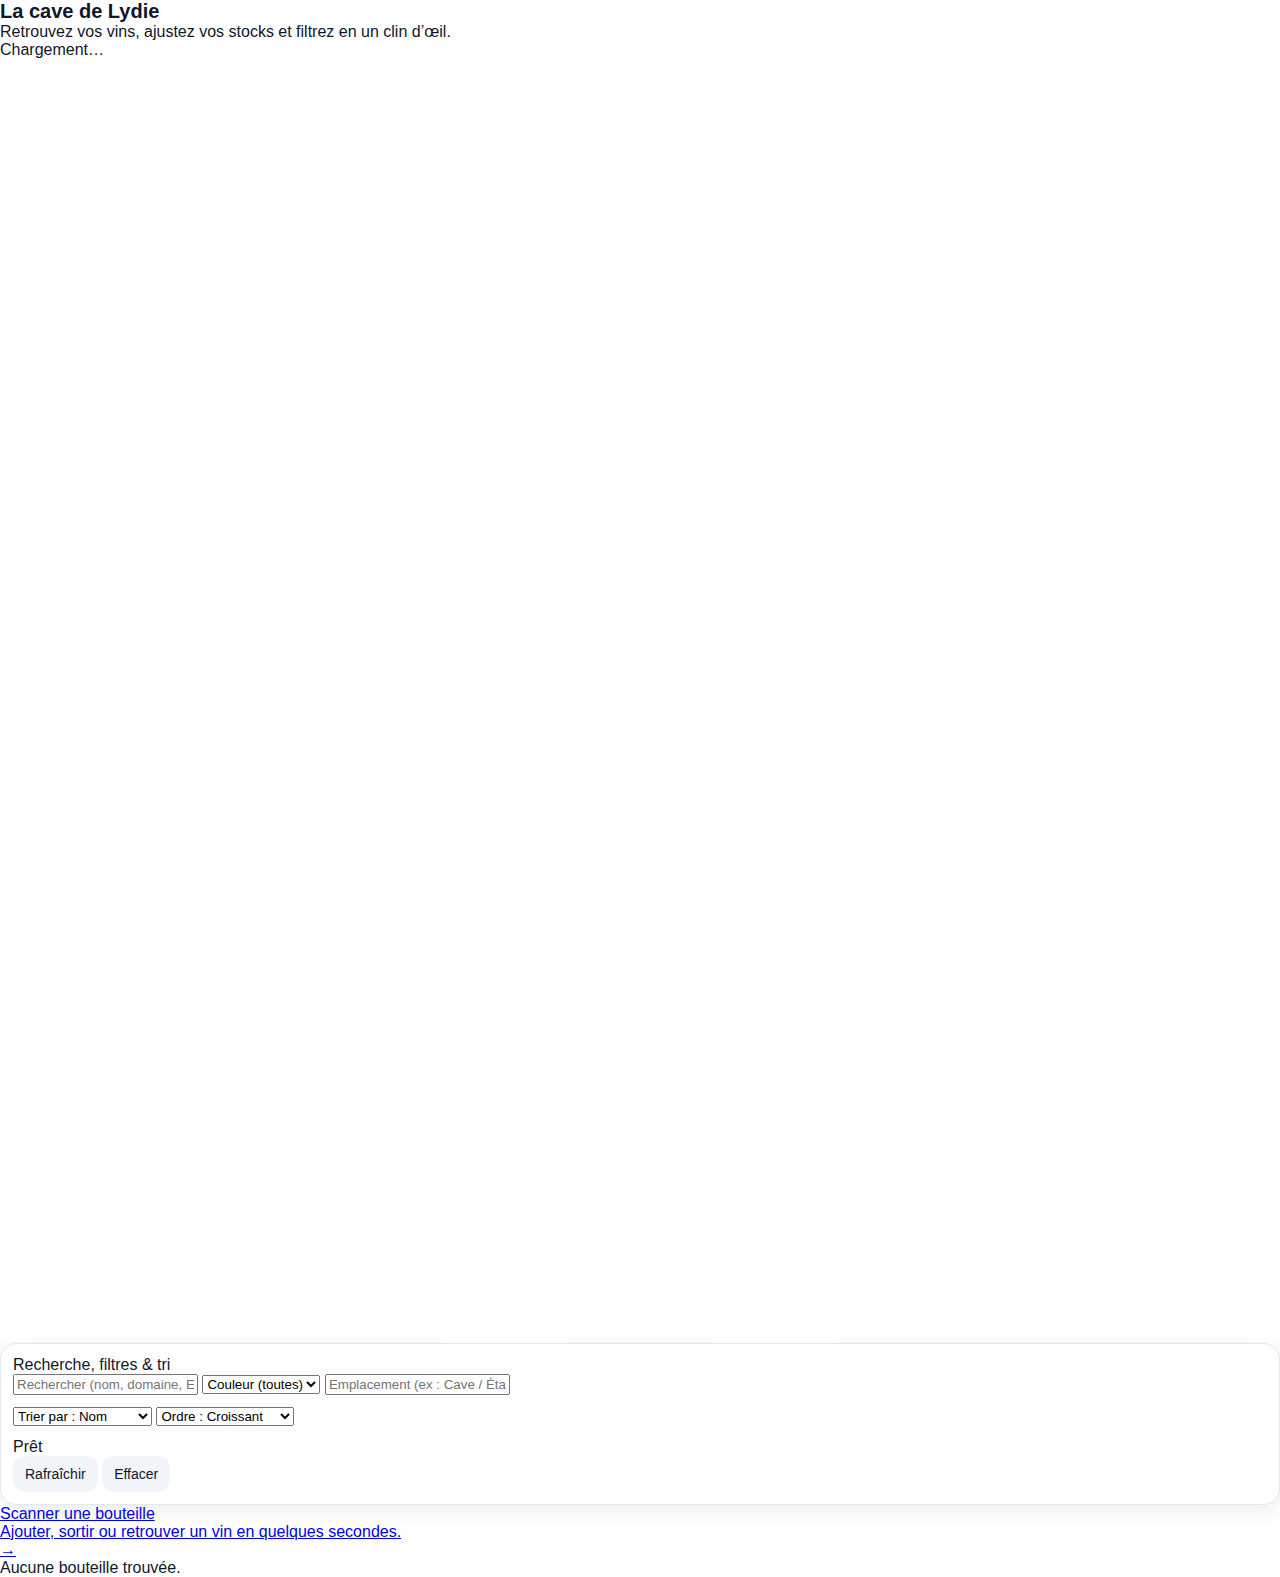
<file: cave/index.html>
<!doctype html>
<html lang="fr">
<head>
  <meta charset="utf-8" />
  <meta name="viewport" content="width=device-width, initial-scale=1" />
  <title>La cave de Lydie</title>
  <!-- Icône iOS écran d’accueil -->
  <link rel="apple-touch-icon" href="/cave-pwa/apple-touch-icon.png">
  <link rel="manifest" href="manifest.json" />
  <link rel="stylesheet" href="style.css?v=14" />
</head>

<body>
  <main class="container">

    <div class="topBanner">
      <div class="topBannerInner">
        <div class="topText">
          <h1>La cave de Lydie</h1>
          <div class="subtitle">Retrouvez vos vins, ajustez vos stocks et filtrez en un clin d’œil.</div>
        </div>

        <div class="topRight">
          <div class="badge badgeOnBanner" id="badgeCount">Chargement…</div>

          <div class="bottleIcon" aria-hidden="true">
            <svg xmlns="http://www.w3.org/2000/svg" viewBox="0 0 64 64" fill="none">
              <path d="M26 6h12v6H26V6Z" stroke="white" stroke-width="3" stroke-linejoin="round"/>
              <path d="M28 12h8v8c0 2 1 4 2 5l4 4c2 2 3 5 3 8v16c0 8-6 13-13 13S19 61 19 53V37c0-3 1-6 3-8l4-4c1-1 2-3 2-5v-8Z"
                stroke="white" stroke-width="3" stroke-linejoin="round"/>
            </svg>
          </div>
        </div>
      </div>
    </div>

    <div class="card">
      <div class="sectionTitle">Recherche, filtres & tri</div>

      <div class="controls">
        <input id="q" class="input" placeholder="Rechercher (nom, domaine, EAN, millésime…)" />

        <select id="filterCouleur">
          <option value="">Couleur (toutes)</option>
          <option value="rouge">Rouge</option>
          <option value="blanc">Blanc</option>
          <option value="rose">Rosé</option>
          <option value="champagne">Effervescent</option>
        </select>

        <input id="filterEmplacement" class="input" placeholder="Emplacement (ex : Cave / Étage 2)" />
      </div>

      <div class="controls" style="margin-top:10px;">
        <select id="sortBy">
          <option value="name">Trier par : Nom</option>
          <option value="year">Trier par : Millésime</option>
          <option value="qty">Trier par : Quantité</option>
        </select>

        <select id="sortOrder">
          <option value="asc">Ordre : Croissant</option>
          <option value="desc">Ordre : Décroissant</option>
        </select>

        <div></div>
      </div>

      <div class="row" style="margin-top:10px; justify-content: space-between;">
        <div class="small" id="status">Prêt</div>
        <div class="row" style="gap:8px;">
          <button id="btnRefresh" type="button" class="btn secondary">Rafraîchir</button>
          <button id="btnClear" type="button" class="btn secondary">Effacer</button>
        </div>
      </div>
    </div>

    <!-- ✅ BOUTON vers /scanner/ -->
    <a href="../scanner/" class="scanCta">
      <div class="scanCtaInner">
        <div>
          <div class="scanCtaTitle">Scanner une bouteille</div>
          <div class="scanCtaSub">Ajouter, sortir ou retrouver un vin en quelques secondes.</div>
        </div>
        <div class="scanCtaArrow">→</div>
      </div>
    </a>

    <div id="list" class="list"></div>
    <div id="empty" class="empty hidden">Aucune bouteille trouvée.</div>

  </main>

  <script src="app.js?v=12"></script>
</body>
</html>
</file>
<file: cave/style.css>
:root {
  --bg: #ffffff;
  --text: #0f172a;
  --muted: #64748b;
  --border: #e2e8f0;
  --chip: #f1f5f9;
  --shadow: 0 6px 22px rgba(15,23,42,0.08);
  --radius: 16px;
  --btn: #0f172a;
  --btnText: #fff;
}

* { box-sizing: border-box; }
html, body { height: 100%; }
body {
  margin: 0;
  font-family: -apple-system, BlinkMacSystemFont, "Segoe UI", Roboto, Arial, sans-serif;
  background: var(--bg);
  color: var(--text);
}

.topbar {
  position: sticky;
  top: 0;
  background: var(--bg);
  z-index: 20;
  border-bottom: 1px solid var(--border);
  padding: 14px 14px 10px;
}

.title {
  display: flex;
  align-items: baseline;
  justify-content: space-between;
  gap: 12px;
}
h1 { font-size: 20px; margin: 0; }
.muted { color: var(--muted); font-size: 12px; }

.stats {
  display: flex;
  gap: 10px;
  margin-top: 10px;
  flex-wrap: wrap;
}
.stat {
  background: var(--chip);
  border-radius: 999px;
  padding: 6px 10px;
  font-size: 12px;
}

.main { padding: 14px; padding-bottom: 90px; }

.controls { margin-bottom: 12px; }
.search {
  width: 100%;
  padding: 12px 12px;
  border: 1px solid var(--border);
  border-radius: var(--radius);
  font-size: 14px;
}
.filters {
  display: grid;
  grid-template-columns: 1fr 1fr;
  gap: 10px;
  margin-top: 10px;
}
.filters select {
  width: 100%;
  padding: 10px;
  border: 1px solid var(--border);
  border-radius: var(--radius);
  background: #fff;
  font-size: 13px;
}

.view { display: none; }
.view.active { display: block; }

.list { display: flex; flex-direction: column; gap: 12px; }
.card {
  border: 1px solid var(--border);
  border-radius: var(--radius);
  padding: 12px;
  box-shadow: var(--shadow);
  background: #fff;
}
.cardTop {
  display: flex;
  justify-content: space-between;
  gap: 10px;
}
.cardTitle { font-weight: 700; font-size: 15px; line-height: 1.2; }
.cardSub { color: var(--muted); font-size: 12px; margin-top: 4px; }
.cardMeta { color: var(--muted); font-size: 12px; margin-top: 6px; }
.qty {
  display: flex;
  flex-direction: column;
  align-items: flex-end;
  gap: 6px;
}
.qtyNum { font-size: 22px; font-weight: 800; }
.qtyBtns { display: flex; gap: 8px; }
.btn {
  border: none;
  border-radius: 12px;
  padding: 10px 12px;
  font-size: 14px;
  cursor: pointer;
}
.btn.primary { background: var(--btn); color: var(--btnText); }
.btn.secondary { background: var(--chip); color: var(--text); }
.btn.danger { background: #fee2e2; color: #7f1d1d; }

.smallBtn {
  border: 1px solid var(--border);
  background: #fff;
  border-radius: 12px;
  padding: 8px 10px;
  cursor: pointer;
  font-size: 13px;
}

.tabbar {
  position: fixed;
  bottom: 0;
  left: 0;
  right: 0;
  background: var(--bg);
  border-top: 1px solid var(--border);
  display: grid;
  grid-template-columns: 1fr 1fr 1fr;
  padding: 10px;
  gap: 10px;
}

.tab {
  border: 1px solid var(--border);
  background: #fff;
  border-radius: 999px;
  padding: 10px 12px;
  font-weight: 600;
  cursor: pointer;
}
.tab.active {
  background: var(--btn);
  color: var(--btnText);
  border-color: var(--btn);
}

.places { display: flex; flex-direction: column; gap: 12px; }
.placeRow {
  border: 1px solid var(--border);
  border-radius: var(--radius);
  padding: 12px;
  display: flex;
  justify-content: space-between;
  align-items: center;
  background: #fff;
  box-shadow: var(--shadow);
  cursor: pointer;
}
.placeName { font-weight: 700; }
.placeMeta { color: var(--muted); font-size: 12px; margin-top: 4px; }

.back {
  border: 1px solid var(--border);
  background: #fff;
  border-radius: 12px;
  padding: 10px 12px;
  cursor: pointer;
  margin-bottom: 12px;
}
.details {
  border: 1px solid var(--border);
  border-radius: var(--radius);
  padding: 12px;
  box-shadow: var(--shadow);
  background: #fff;
}
.details h2 { margin: 0 0 6px; font-size: 18px; }
.details .row { margin-top: 8px; color: var(--muted); font-size: 13px; }
.details .actions { margin-top: 14px; display: flex; gap: 10px; flex-wrap: wrap; }
.details img { width: 100%; max-width: 320px; border-radius: 14px; margin-top: 10px; border: 1px solid var(--border); }
</file>
